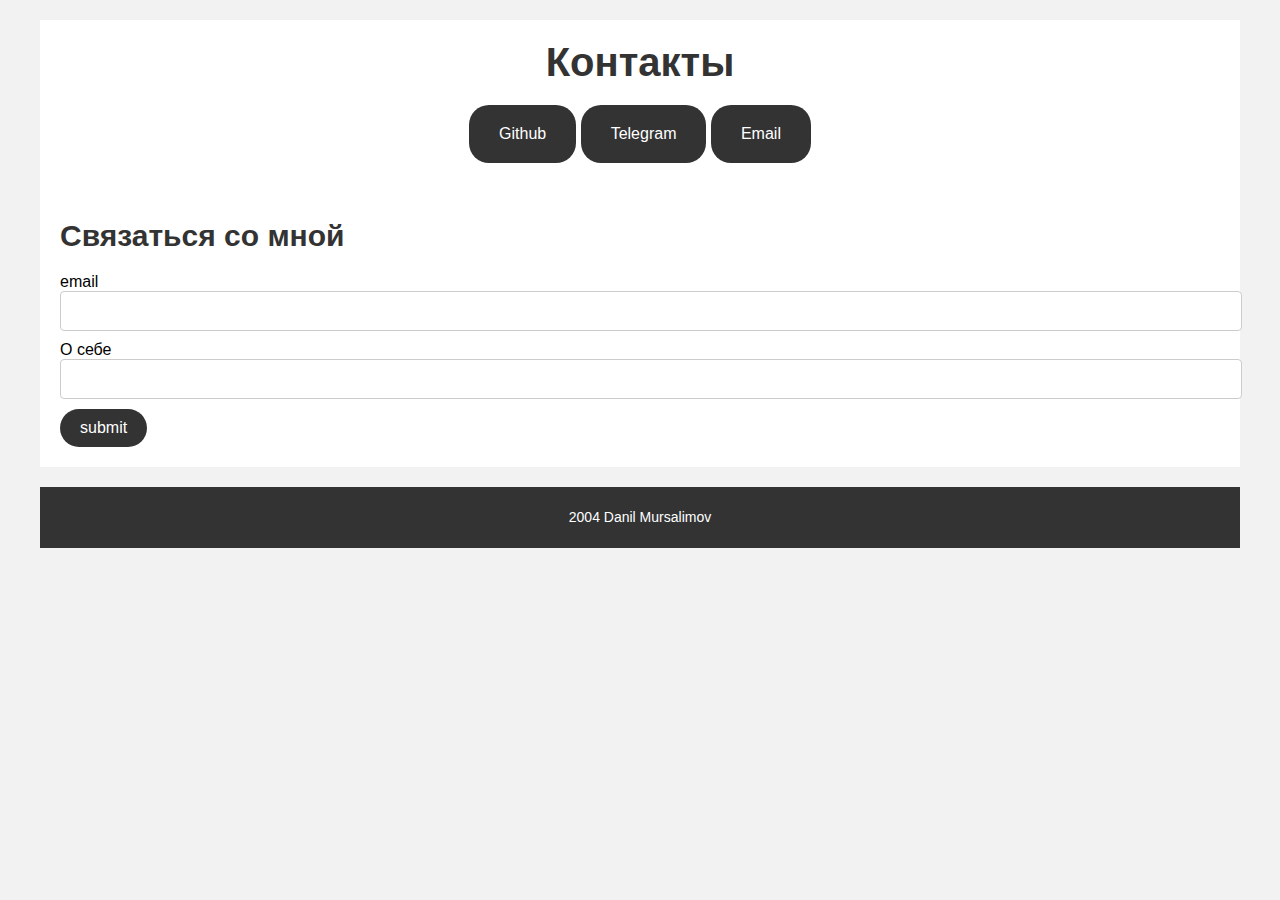
<file: contacts.html>
<!DOCTYPE html>
<html lang="ru" div class="t-container">
  <head>
    <meta charset="utf-8">
    <title>Contacts</title>
    <link rel="icon" href="icon.png" type="image/x-icon">
    <base target="_blank">
	<link rel="stylesheet" href="style.css">
  </head>
  <body>
    <header>
      <h1>Контакты</h1>
      <p></p>
      <nav>
        <ul>
          <li><a href="https://github.com/murz79">Github</a></li>
          <li><a href="https://t.me/murz79">Telegram</a></li>
          <li><a href="mailto:mursalimovdanil@mail.ru">Email</a></li>
        </ul>
      </nav>
    </header>
    <main>
      <article>
        <section>
          <h2>Связаться со мной</h2>		  
		  <form action="">
            email <input type="email" name="email_input" required>
            О себе <input type="text" name="about_input">
            <input type="submit" name="button_submit" value="submit" required><br>
          </form>
        </section>
      </article>
    </main>
    <footer>
      <p>2004 Danil Mursalimov</p>
    </footer>
  </body>
</html>
</file>
<file: style.css>
body {
    background-color: #f2f2f2;
    font-family: Arial,sans-serif;
    margin: 0;
    padding: 0;
    }
    
    .t-container {
    max-width: 1200px;
    margin: 0 auto;
    padding: 20px;
    }
    
    header {
    background-color: #fff;
    padding: 20px;
    text-align: center;
    }
    
    h1 {
    font-size: 40px;
    color: #333;
    margin: 0;
    }
    
    p {
    font-size: 18px;
    color: #666;
    }
    
    nav ul {
    list-style-type: none;
    padding: 0;
    margin: 0;
    text-align: center;
    }
    
    nav li {
        background-color: #333;
        color: #fff;
        font-size: 16px;
        padding: 10px 20px;
        border: none;
        border-radius: 20px;
        cursor: pointer;
        transition: background-color 0.3s;
        display: inline-block;
        margin: 0 auto 1em;
    }
    
    nav a {
    display: block;
    padding: 10px;
    text-decoration: none;
    color: #ffffff;
    font-size: 16px;
    transition: color 0.3s;
    }
    
    nav a:hover {
        color: #ffffff83;
    }
    
    img {
        border-radius: 50px;
    max-width: 100%;
    height: auto;
    margin: 20px 0;
    }
    
    article {
    background-color: #fff;
    padding: 20px;
    margin-bottom: 20px;
    }
    
    h2 {
    font-size: 30px;
    color: #333;
    margin: 0 0 20px 0;
    }
    
    p {
    font-size: 18px;
    color: #666;
    line-height: 1.5;
    margin-bottom: 20px;
    }
    
    form input[type="email"],
    form input[type="text"] {
    width: 100%;
    padding: 10px;
    font-size: 16px;
    margin-bottom: 10px;
    border-radius: 4px;
    border: 1px solid #ccc;
    }
    
    form input[type="submit"] {
    background-color: #333;
    color: #fff;
    font-size: 16px;
    padding: 10px 20px;
    border: none;
    border-radius: 20px;
    cursor: pointer;
    transition: background-color 0.3s;
    }
    
    form input[type="submit"]:hover {
    background-color: #666;
    }
    
    footer {
    background-color: #333;
    padding: 20px;
    text-align: center;
    }
    
    footer p {
    color: #fff;
    font-size: 14px;
    margin: 0;
    }
</file>
